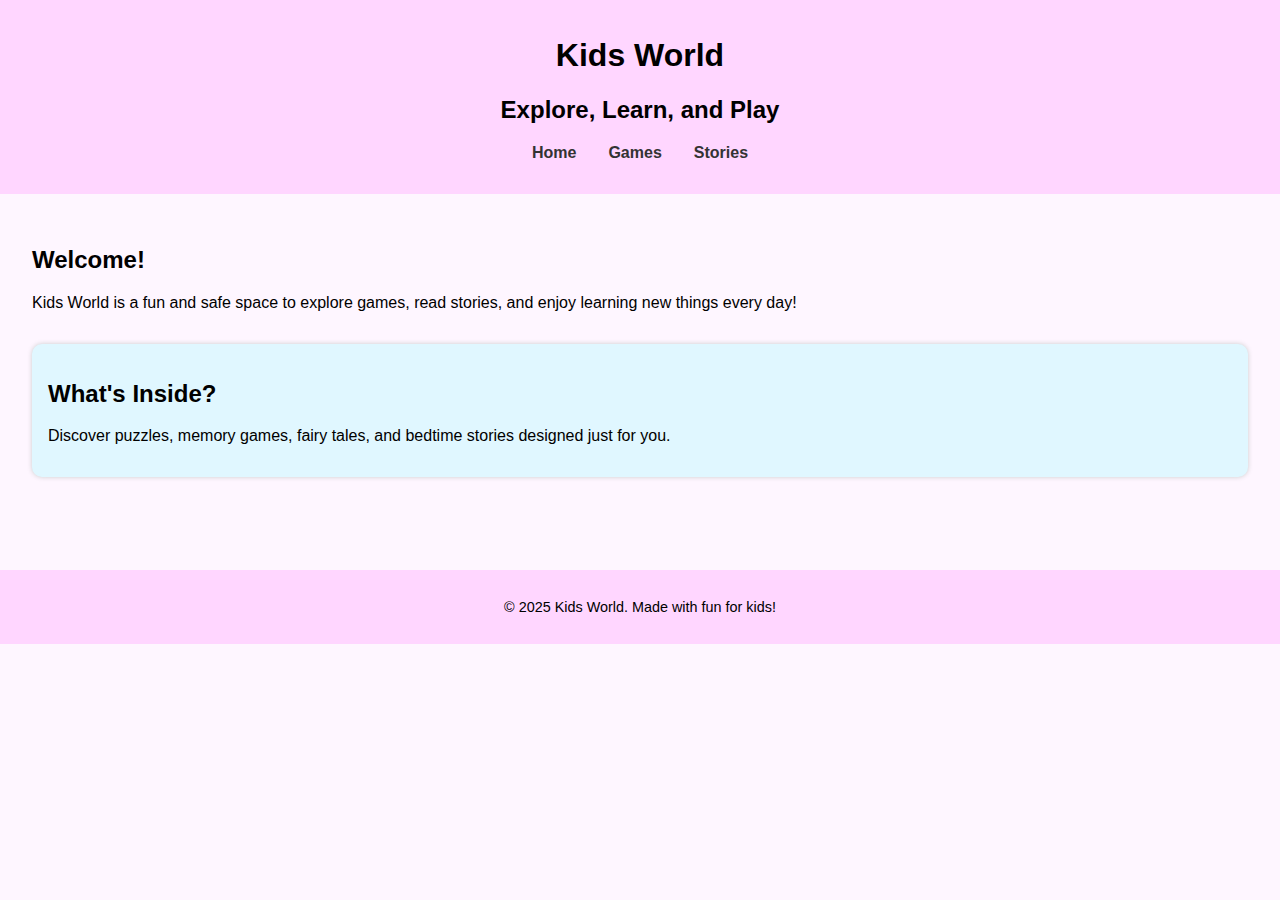
<file: index.html>
<!DOCTYPE html>
<html lang="en">
<head>
  <meta charset="UTF-8">
  <title>Kids World - Home</title>
  <link rel="stylesheet" href="css/style.css">
</head>
<body>
  <header>
    <hgroup>
      <h1>Kids World</h1>
      <h2>Explore, Learn, and Play</h2>
    </hgroup>
    <nav>
      <ul>
        <li><a href="index.html">Home</a></li>
        <li><a href="game.html">Games</a></li>
        <li><a href="stories.html">Stories</a></li>
      </ul>
    </nav>
  </header>
  <main>
    <section>
      <h2>Welcome!</h2>
      <p>Kids World is a fun and safe space to explore games, read stories, and enjoy learning new things every day!</p>
    </section>
    <section>
      <article>
        <h2>What's Inside?</h2>
        <p>Discover puzzles, memory games, fairy tales, and bedtime stories designed just for you.</p>
      </article>
    </section>
  </main>
<footer><p>&copy; 2025 Kids World. Made with fun for kids!</p></footer>
</body>
</html>
</file>
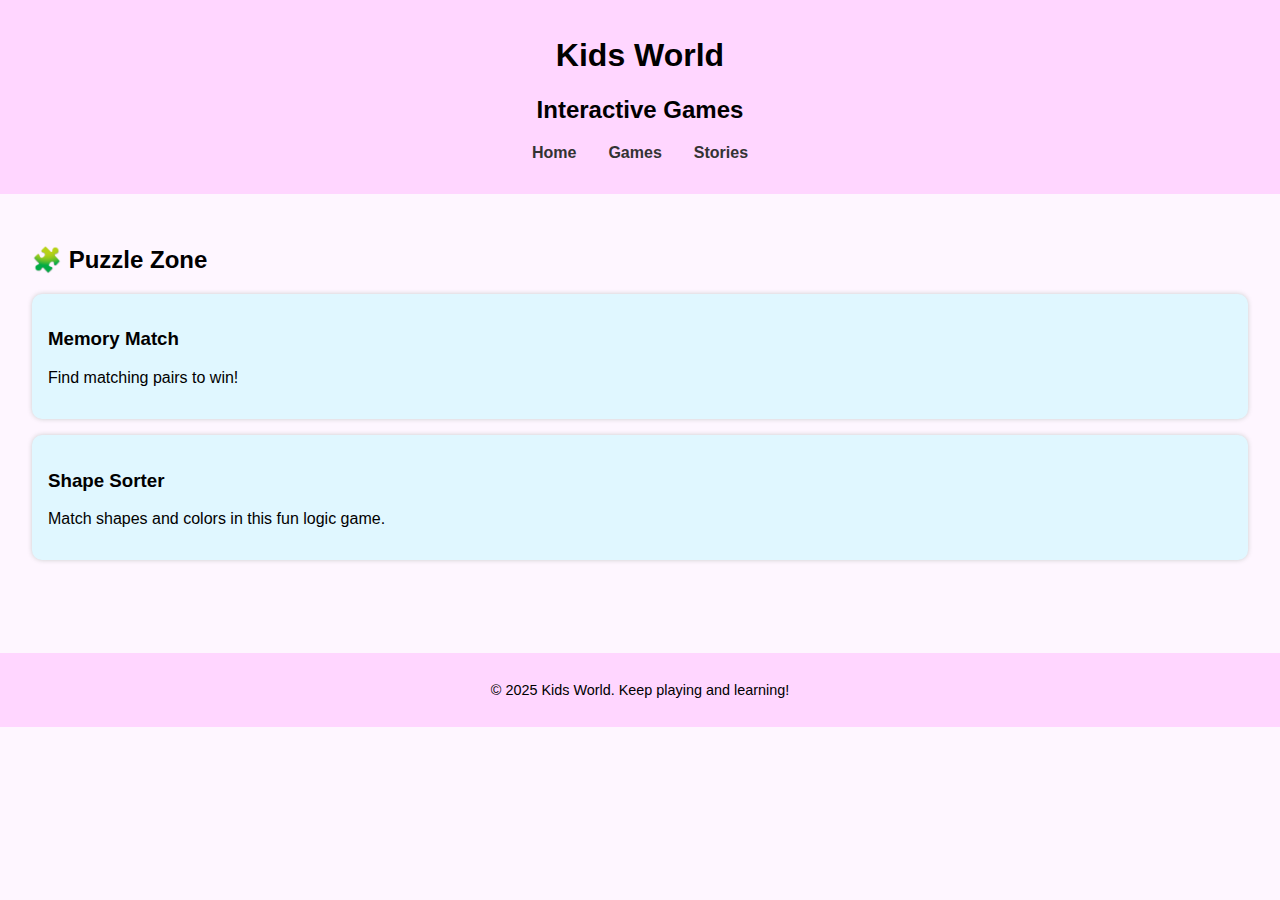
<file: game.html>
<!DOCTYPE html>
<html lang="en">
<head>
  <meta charset="UTF-8">
  <title>Kids World - Games</title>
  <link rel="stylesheet" href="css/style.css">
</head>
<body>
  <header>
    <hgroup>
      <h1>Kids World</h1>
      <h2>Interactive Games</h2>
    </hgroup>
    <nav>
      <ul>
        <li><a href="index.html">Home</a></li>
        <li><a href="game.html">Games</a></li>
        <li><a href="stories.html">Stories</a></li>
      </ul>
    </nav>
  </header>
  <main>
    <section>
      <h2>🧩 Puzzle Zone</h2>
      <article>
        <h3>Memory Match</h3>
        <p>Find matching pairs to win!</p>
      </article>
      <article>
        <h3>Shape Sorter</h3>
        <p>Match shapes and colors in this fun logic game.</p>
      </article>
    </section>
  </main>
<footer><p>&copy; 2025 Kids World. Keep playing and learning!</p></footer>
</body>
</html>
</file>
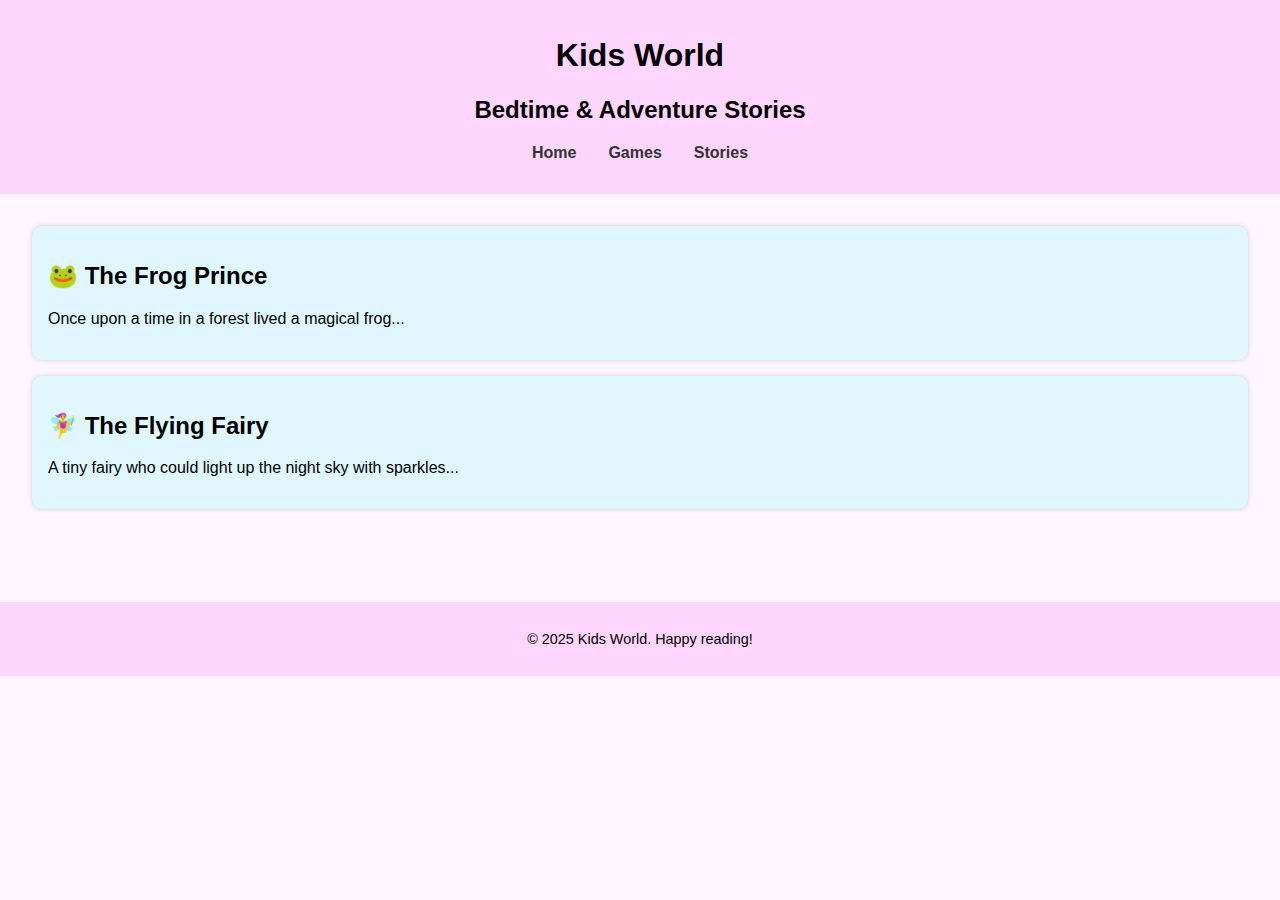
<file: stories.html>
<!DOCTYPE html>
<html lang="en">
<head>
  <meta charset="UTF-8">
  <title>Kids World - Stories</title>
  <link rel="stylesheet" href="css/style.css">
</head>
<body>
  <header>
    <hgroup>
      <h1>Kids World</h1>
      <h2>Bedtime & Adventure Stories</h2>
    </hgroup>
    <nav>
      <ul>
        <li><a href="index.html">Home</a></li>
        <li><a href="game.html">Games</a></li>
        <li><a href="stories.html">Stories</a></li>
      </ul>
    </nav>
  </header>
  <main>
    <section>
      <article>
        <h2>🐸 The Frog Prince</h2>
        <p>Once upon a time in a forest lived a magical frog...</p>
      </article>
      <article>
        <h2>🧚‍♀️ The Flying Fairy</h2>
        <p>A tiny fairy who could light up the night sky with sparkles...</p>
      </article>
    </section>
  </main>
  <footer><p>&copy; 2025 Kids World. Happy reading!</p></footer>
</body>
</html>
</file>
<file: css/style.css>
body {
  font-family: 'Comic Sans MS', cursive, sans-serif;
  background-color: #fef6ff;
  margin: 0;
  padding: 0;
}

header,
footer {
  background-color: #ffd6ff;
  text-align: center;
  padding: 1em 0;
}
a:hover {
  background-color: green;
  color: white;
}

nav ul {
  list-style: none;
  padding: 0;
  display: flex;
  justify-content: center;
  gap: 2em;
}

nav a {
  text-decoration: none;
  color: #333;
  font-weight: bold;
}

main {
  padding: 2em;
}

section {
  margin-bottom: 2em;
}

article {
  background-color: #e0f7ff;
  padding: 1em;
  border-radius: 10px;
  margin-bottom: 1em;
  box-shadow: 0 0 5px #ccc;
}

footer {
  font-size: 0.9em;
  margin-top: 2em;
}
</file>
